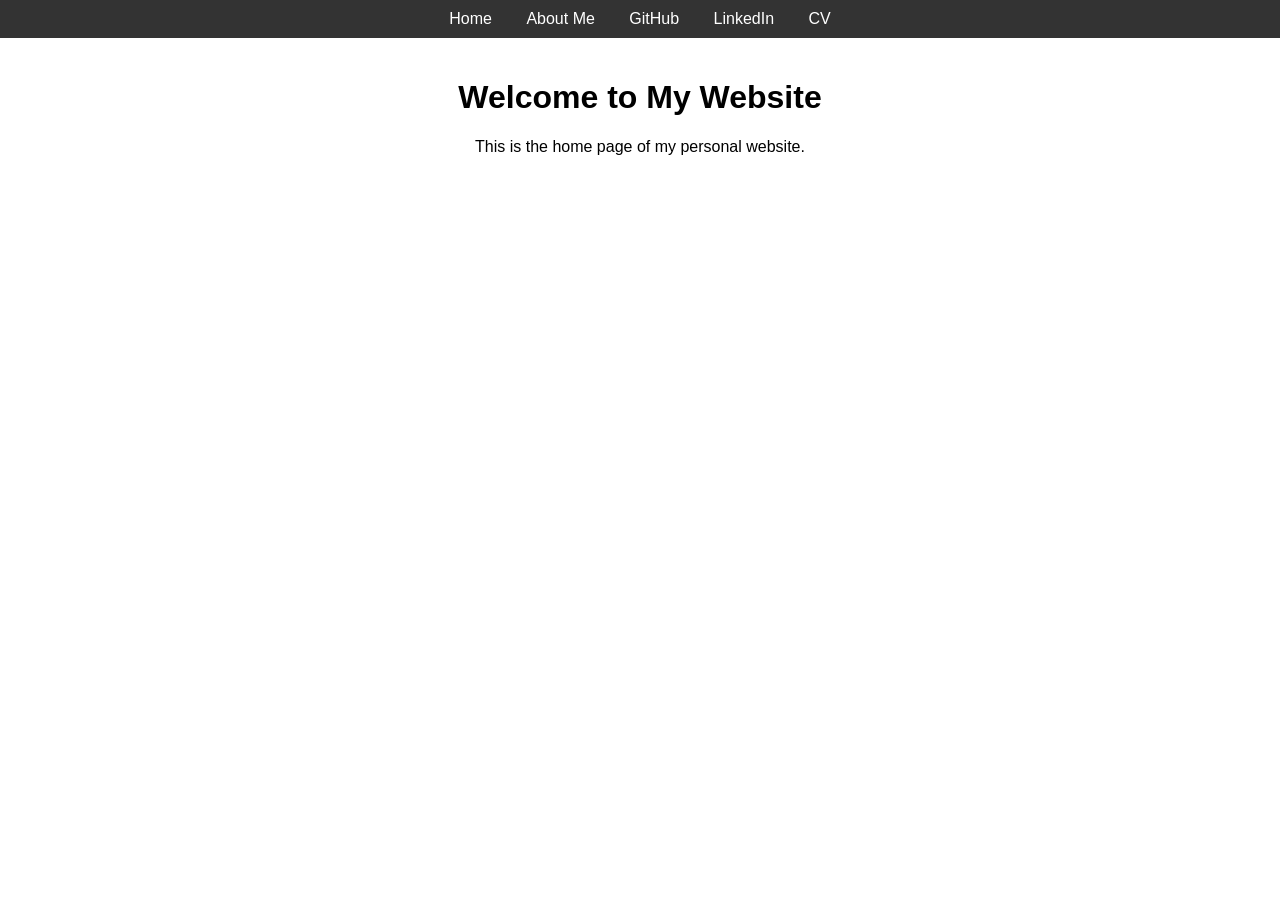
<file: index.html>
<!DOCTYPE html>
<html lang="en">
<head>
    <meta charset="UTF-8">
    <meta name="viewport" content="width=device-width, initial-scale=1.0">
    <title>Home | taiebde</title>
    <link rel="stylesheet" href="styles.css">
</head>
<body>
    <header>
        <nav>
            <ul>
                <li><a href="index.html">Home</a></li>
                <li><a href="about.html">About Me</a></li>
                <li><a href="https://github.com/samitxb" target="_blank">GitHub</a></li>
                <li><a href="https://www.linkedin.com/in/sami-taieb-400884257/" target="_blank">LinkedIn</a></li>
                <li><a href="cv.html">CV</a></li>
            </ul>
        </nav>
    </header>
    <main>
        <h1>Welcome to My Website</h1>
        <p>This is the home page of my personal website.</p>
    </main>
</body>
</html>
</file>
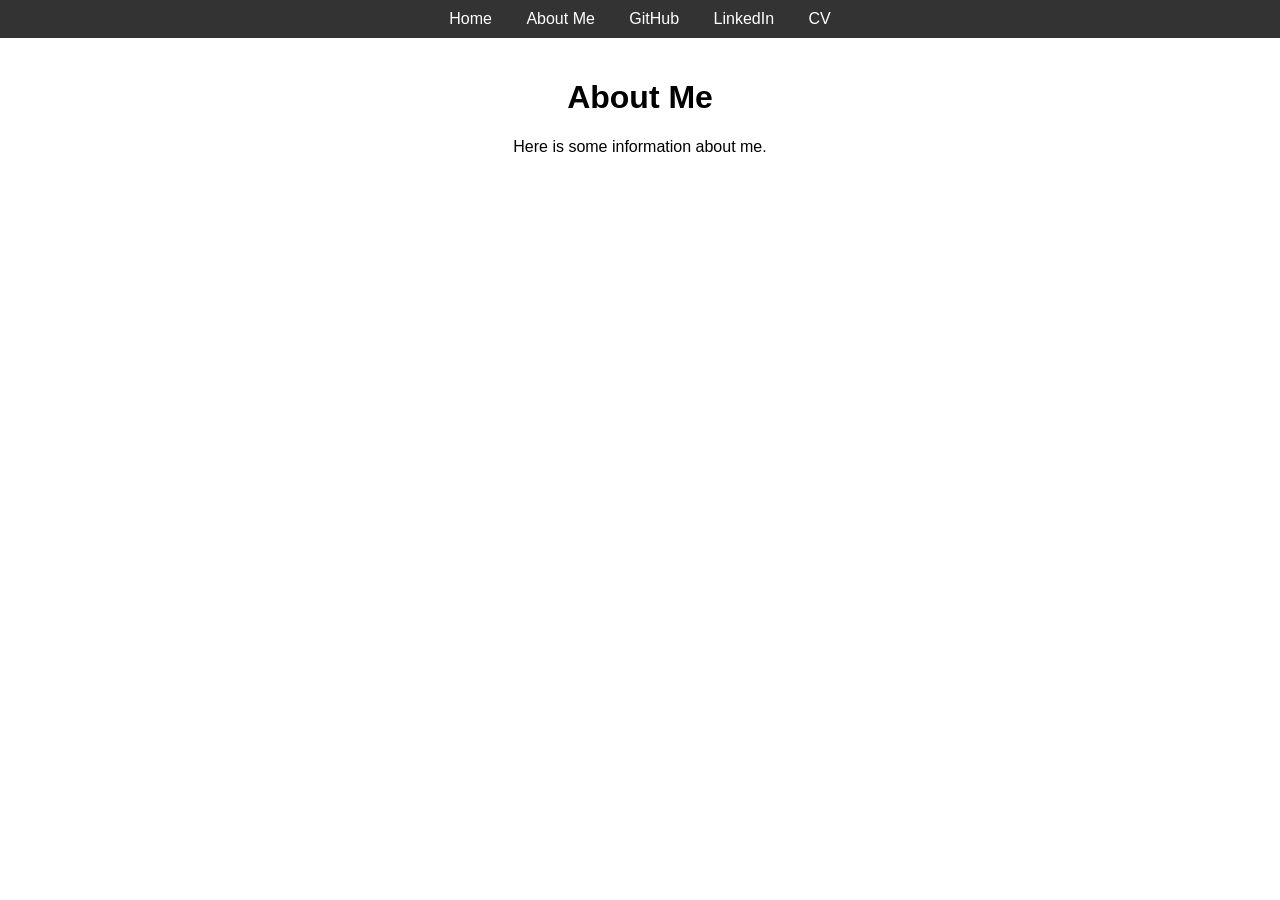
<file: about.html>
<!DOCTYPE html>
<html lang="en">
<head>
    <meta charset="UTF-8">
    <meta name="viewport" content="width=device-width, initial-scale=1.0">
    <title>About Me</title>
    <link rel="stylesheet" href="styles.css">
</head>
<body>
    <header>
        <nav>
            <ul>
                <li><a href="index.html">Home</a></li>
                <li><a href="about.html">About Me</a></li>
                <li><a href="https://github.com/samitxb" target="_blank">GitHub</a></li>
                <li><a href="https://www.linkedin.com/in/sami-taieb-400884257/" target="_blank">LinkedIn</a></li>
                <li><a href="cv.html">CV</a></li>
            </ul>
        </nav>
    </header>
    <main>
        <h1>About Me</h1>
        <p>Here is some information about me.</p>
    </main>
</body>
</html>
</file>
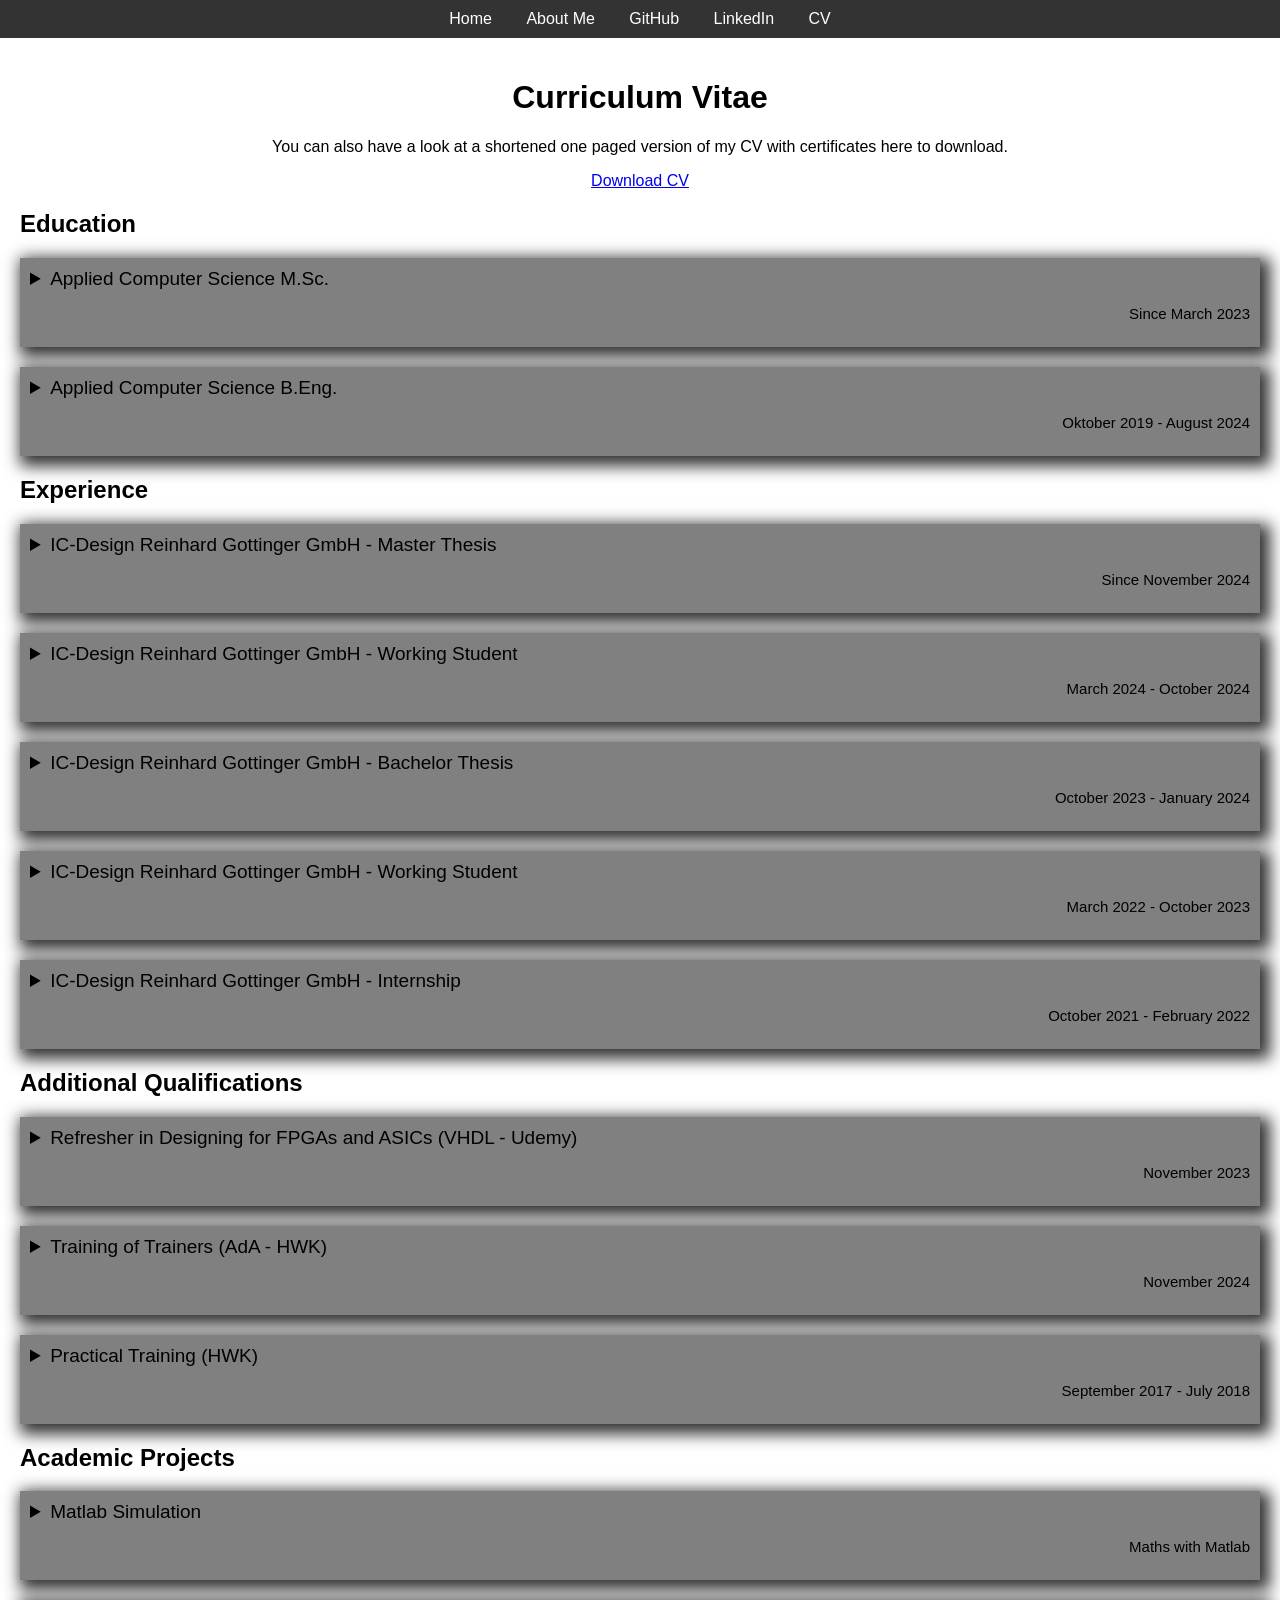
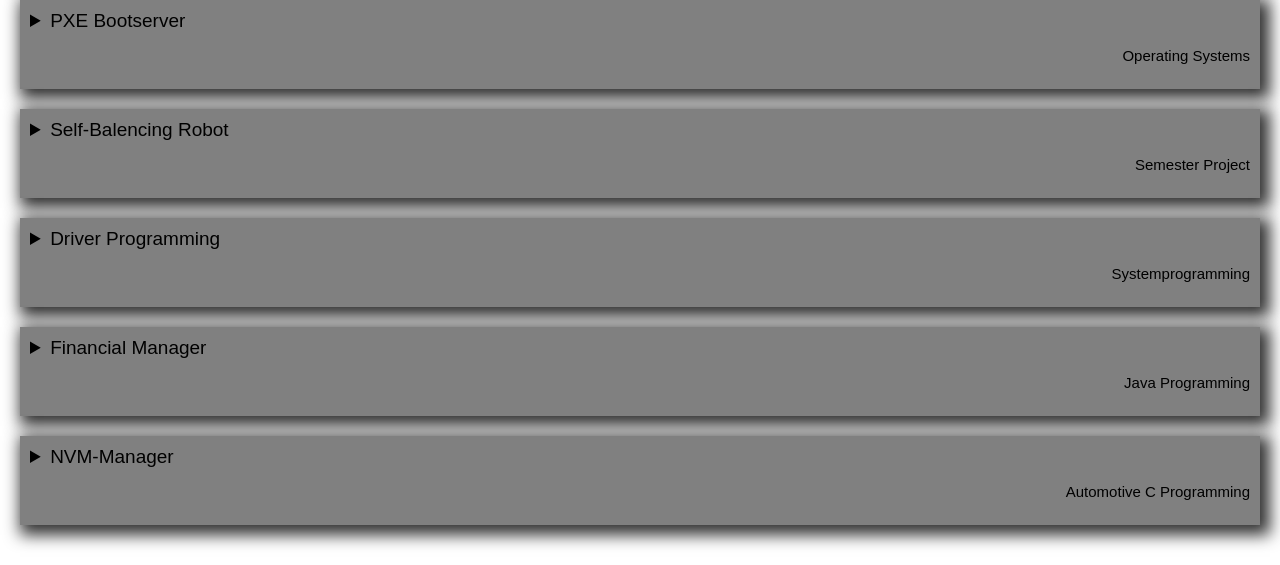
<file: cv.html>
<!DOCTYPE html>
<html lang="en">
<head>
    <meta charset="UTF-8">
    <meta name="viewport" content="width=device-width, initial-scale=1.0">
    <title>CV</title>
    <link rel="stylesheet" href="cv_styles.css">
</head>
<body>
    <header>
        <nav>
            <ul>
                <li><a href="index.html">Home</a></li>
                <li><a href="about.html">About Me</a></li>
                <li><a href="https://github.com/samitxb" target="_blank">GitHub</a></li>
                <li><a href="https://www.linkedin.com/in/sami-taieb-400884257/" target="_blank">LinkedIn</a></li>
                <li><a href="cv.html">CV</a></li>
            </ul>
        </nav>
    </header>
    <main>
        <div class="cv_introduction">
        <h1>Curriculum Vitae</h1>
        <p>You can also have a look at a shortened one paged version of my CV with certificates here to download.</p>
        <a href="documents/doc_resume.pdf" target="_blank">Download CV</a>
        </div>
        <!--embed src="documents/doc_resume.pdf" type="application/pdf" width="100%" height="600px" /-->
        <section class="cv_section">
            <h2>Education</h2>
            <details class="cv_details">
                <summary>Applied Computer Science M.Sc. <p style="text-align: right;">Since March 2023</p></summary>
                <div class="cv_details_content">
                <p>
                    I am currently pursuing in Applied Computer Science (M.Sc.) at the Deggendorf Institute of Technology.
                    Throughout my studies, I have gained more experience in Compiler Construction, Theoretical Computer Science,
                    Embedded Security, Projectmanagement and Softwaredevelopment. I also value teamwork and problem-solving, as many of my projects
                    have required collaboration with peers to tackle complex challenges.                    
                </p>
                <a href="documents/modulhandbuch_ai_master_2020.pdf" target="_blank">Module Guide (English version) >></a>
                <p>
                    My electives where:
                    <ul>
                         <li>Machine Learning</li>
                         <li>Cybersecurity</li>
                         <li>Modern Internet Technologies</li>
                         <li>Hardwaredesign with VHDL</li>
                         <li>C++ Programming</li>
                    </ul>
                </p>
                </div>
            </details>
            <details class="cv_details">
                <summary>Applied Computer Science B.Eng. <p style="text-align: right;">Oktober 2019 - August 2024</p></summary>
                <div class="cv_details_content">
                    <p>
                        I completed my bachelor's degree in Applied Computer Science (Embedded Systems). During this program, I developed a strong foundation 
                        in higher maths, electronics, programming, system design.

                        My coursework covered a variety of topics, including for example Digital Signal Processing, Hardware Design, Microprocessor Systems, 
                        control theory and database systems. In addition, I had the opportunity to work on several 
                        hands-on projects, such as Simulation of a sphere on a functional surface in Matlab, setting up a PXE Boot Server on a Virtual Machine and building and 
                        implementing an self-balanced Robot alike the inverted pendelum.

                        For my bachelor’s thesis, I focused on designing and implementig an PCIe Interface for data transfer between a PolarFire FPGA and the NVIDIA Jetson
                        , which allowed me to apply the theoretical knowledge I gained 
                        during my studies to solve a practical problem.

                        Overall, the program provided me with the technical skills, analytical abilities, and teamwork experience needed 
                        for a professional career.
                    </p>
                    <a href="documents/modulhandbuch_ai_bachelor.pdf" target="_blank">Module Guide (Only in German) >></a>
                    <p>
                        My electives where:
                        <ul>
                            <li>Startblock - Starting A Business</li>
                            <li>Maths with Matlab</li>
                            <li>Java Programming</li>
                            <li>Automotive C Programming</li>
                        </ul>
                    </p>
                    <a href="documents/Zeugnis.pdf" target="_blank">Certificate >></a>
                </div>
            </details>
        </section>
<!--=================================================EXPERIENCE=========================================================-->
        <h2>Experience</h2>
        <section class="cv_section">
            <details class="cv_details">
                <summary>IC-Design Reinhard Gottinger GmbH - Master Thesis<p style="text-align: right;">Since November 2024</p></summary>
                    <div class="cv_details_content">
                        <p>

                        </p>
                    </div>
            </details>
            <details class="cv_details">
                <summary>IC-Design Reinhard Gottinger GmbH - Working Student<p style="text-align: right;">March 2024 - October 2024</p></summary>
                    <div class="cv_details_content">
                        <p>
                            
                        </p>
                    </div>
            </details>
        
        <details class="cv_details">
            <summary>IC-Design Reinhard Gottinger GmbH - Bachelor Thesis<p style="text-align: right;">October 2023 - January 2024</p></summary>
                <div class="cv_details_content">
                    <p>
                        
                    </p>
                </div>
        </details>
        <details class="cv_details">
            <summary>IC-Design Reinhard Gottinger GmbH - Working Student<p style="text-align: right;">March 2022 - October 2023</p></summary>
                <div class="cv_details_content">
                    <p>
                        
                    </p>
                </div>
        </details>
        <details class="cv_details">
            <summary>IC-Design Reinhard Gottinger GmbH - Internship<p style="text-align: right;">October 2021 - February 2022</p></summary>
                <div class="cv_details_content">
                    <p>
                        
                    </p>
                    
                </div>
        </details>
    </section>
    <!--=====================================ADDITIONAL QUALIFICATIONS=========================================================================-->
    <section class="cv_section">
        <h2>Additional Qualifications</h2>
        <details class="cv_details">
            <summary>Refresher in Designing for FPGAs and ASICs (VHDL - Udemy) <p style="text-align: right;">November 2023</p></summary>
            <div class="cv_details_content">
                
                
            <a href="documents/Udemy_VHDL_ENG.pdf" target="_blank">Certificate >></a>
        </div>
        </details>
        <details class="cv_details">
            <summary>Training of Trainers (AdA - HWK) <p style="text-align: right;">November 2024</p></summary>
            <div class="cv_details_content">
                
            
            <a href="documents/AdA.pdf" target="_blank">Certificate >></a>
        </div>
        </details>
        <details class="cv_details">
            <summary>Practical Training (HWK) <p style="text-align: right;">September 2017 - July 2018</p></summary>
            <div class="cv_details_content">
            <p>

            </p>
            <a href="documents/Handwerkskammer.pdf" target="_blank">Certificate >></a>
        </div>
        </details>
    </section>
    <!--======================================Academic Projects=================================================================================-->
    <section class="cv_section">
        <h2>Academic Projects</h2>
        <details class="cv_details">
            <summary>Matlab Simulation<p style="text-align: right;">Maths with Matlab</p></summary>
            <div class="cv_details_content">
                
            </div>
        </details>
        <details class="cv_details">
            <summary> PXE Bootserver <p style="text-align: right;">Operating Systems</p></summary>
            <div class="cv_details_content">
                
            </div>
        </details>
        <details class="cv_details">
            <summary> Self-Balencing Robot <p style="text-align: right;">Semester Project</p></summary>
            <div class="cv_details_content">
                
            </div>
        </details>
        <details class="cv_details">
            <summary> Driver Programming <p style="text-align: right;">Systemprogramming</p></summary>
            <div class="cv_details_content">
                
            </div>
        </details>
        <details class="cv_details">
            <summary> Financial Manager <p style="text-align: right;">Java Programming</p></summary>
            <div class="cv_details_content">
                
            </div>
        </details>
        <details class="cv_details">
            <summary> NVM-Manager <p style="text-align: right;">Automotive C Programming</p></summary>
            <div class="cv_details_content">
                
            </div>
        </details>
        
    </section>
    </main>
</body>
</html>
</file>
<file: styles.css>
body {
    font-family: Arial, sans-serif;
    margin: 0;
    padding: 0;
}

header {
    background-color: #333;
    color: #fff;
    padding: 10px 0;
}

nav ul {
    list-style-type: none;
    margin: 0;
    padding: 0;
    text-align: center;
}

nav ul li {
    display: inline;
    margin: 0 15px;
}

nav ul li a {
    color: #fff;
    text-decoration: none;
}

nav ul li a:hover {
    text-decoration: underline;
}

main {
    padding: 20px;
    text-align: center;
}
</file>
<file: cv_styles.css>
body {
    font-family: Arial, sans-serif;
    margin: 0;
    padding: 0;
}

header {
    background-color: #333;
    color: #fff;
    padding: 10px 0;
}

nav ul {
    list-style-type: none;
    margin: 0;
    padding: 0;
    text-align: center;
}

nav ul li {
    display: inline;
    margin: 0 15px;
}

nav ul li a {
    color: #fff;
    text-decoration: none;
}

nav ul li a:hover {
    text-decoration: underline;
}

main {
    padding: 20px;
    text-align: center;
    
}

h2 {
    text-align: left;
}

summary {
    margin-bottom: 10px;
    font-size: 19px;
}

summary p {
    font-size: 15px;
}


.cv_details {
    box-shadow: 5px 5px 15px 5px #333;
    padding: 10px;
    background-color: gray;
    animation: ease 3;
    margin-bottom: 20px;
    text-align: left;
}

.cv_details_content{
    background-color: darkgrey;
    padding: 20px;
}

.cv_section {
    margin: auto;
}

/*
.cv_details{
    display: block;
    margin-inline: 2rem;
    block-size: 0;
    transition-property: block-size,
    content-visibility;
    transition-duration: 0.5s;
    transition-behavior: allow-discrete;

}

.cv_details[open]{
    block-size: auto;
    block-size: calc-size(auto);
}

.cv_details_content{
        animation: ease 3;
}
        */
</file>
